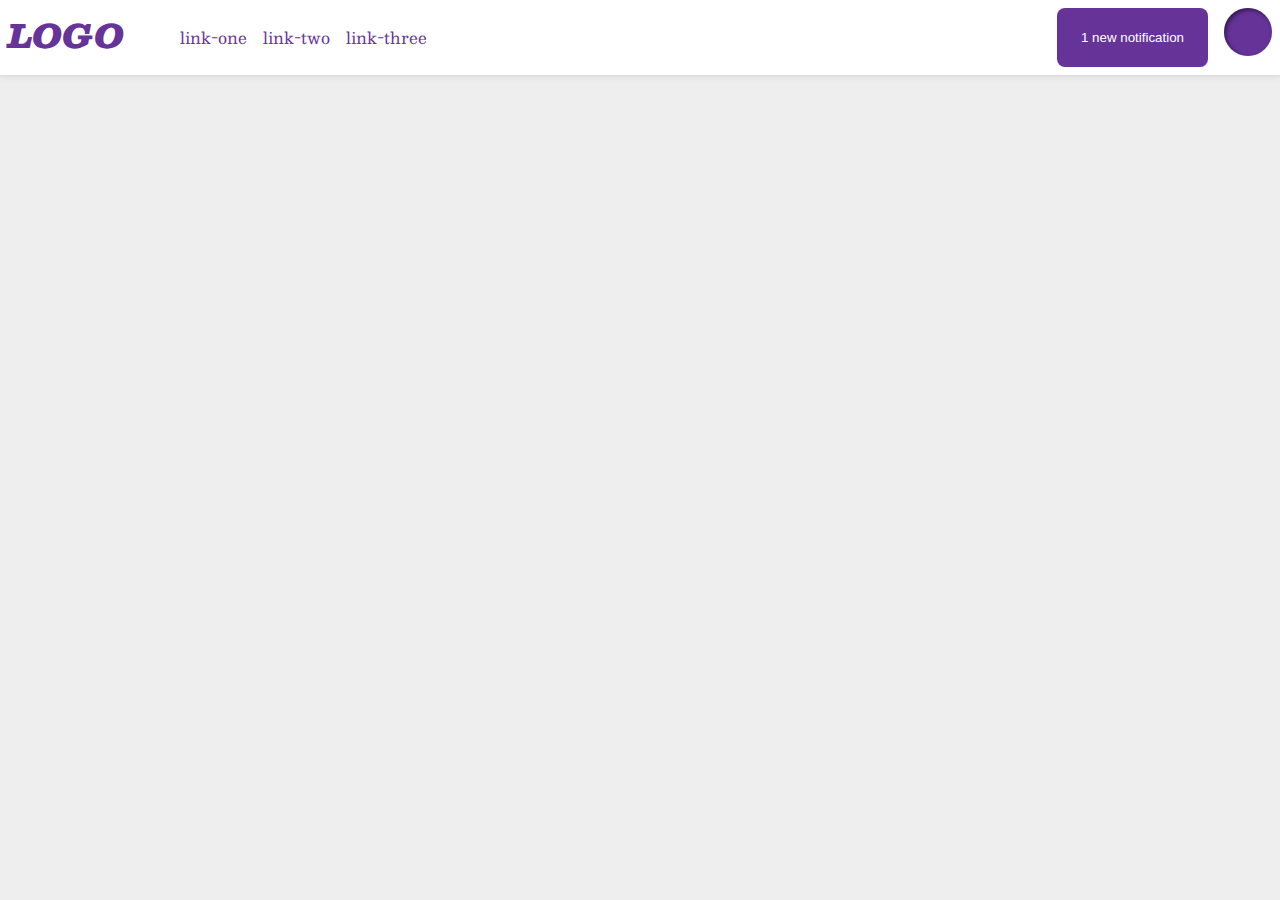
<file: flex/03-flex-header-2/index.html>
<!DOCTYPE html>
<html lang="en">
  <head>
    <meta charset="UTF-8">
    <meta http-equiv="X-UA-Compatible" content="IE=edge">
    <meta name="viewport" content="width=device-width, initial-scale=1.0">
    <title>Flex Header 2</title>
    <link rel="stylesheet" href="style.css">
  </head>
  <body>
    <div class="header">

      <div class="left">
        <div class="logo">
          LOGO
        </div>
        <ul class="links">
          <li><a href="https://google.com">link-one</a></li>
          <li><a href="https://google.com">link-two</a></li>
          <li><a href="https://google.com">link-three</a></li>
        </ul>
      </div>

      <div class="right">
        <button class="notifications">
          1 new notification
        </button>
        <div class="profile-image"></div>
      </div>
      
    </div>
  </body>
</html>
</file>
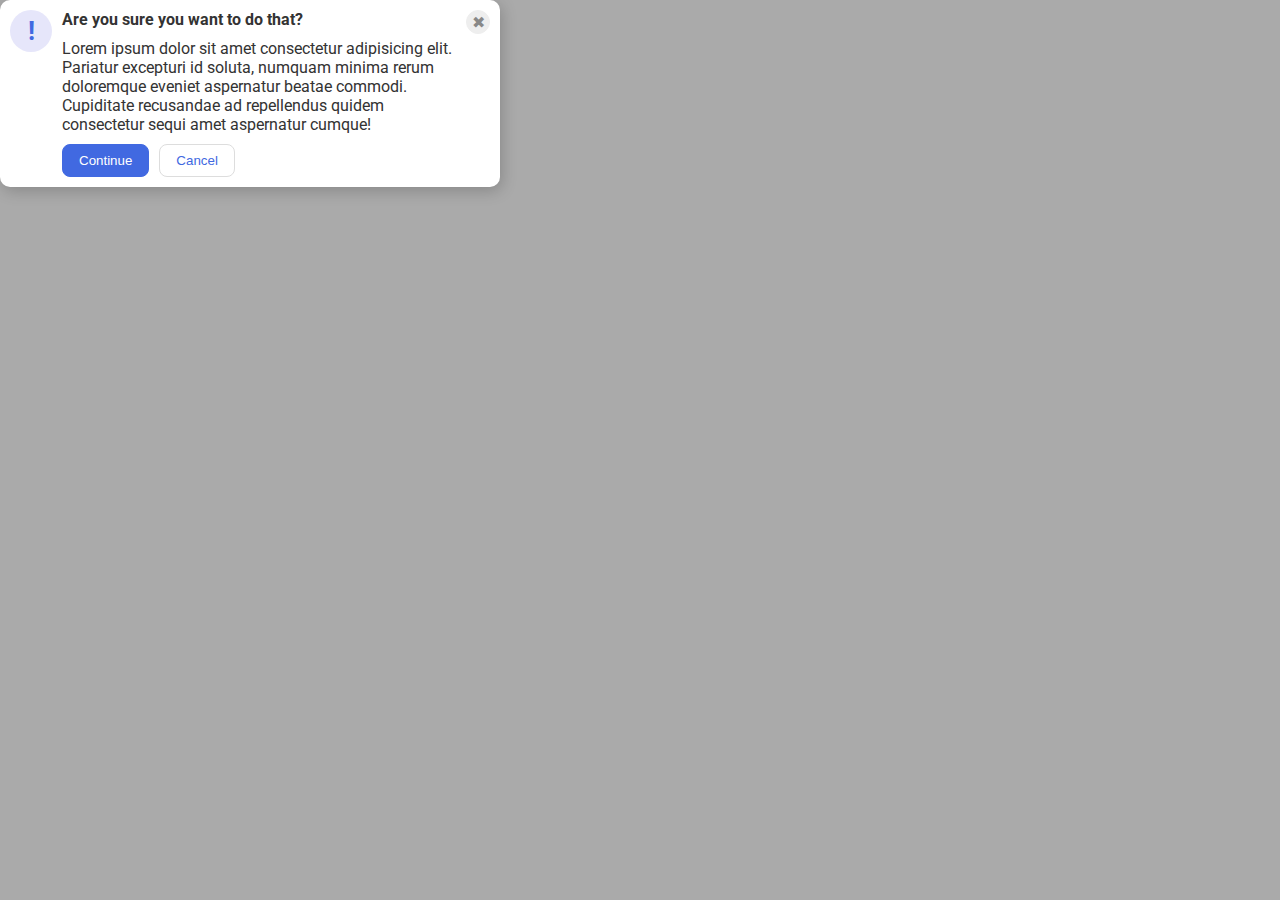
<file: flex/05-flex-modal/index.html>
<!DOCTYPE html>
<html lang="en">
  <head>
    <meta charset="UTF-8">
    <meta http-equiv="X-UA-Compatible" content="IE=edge">
    <meta name="viewport" content="width=device-width, initial-scale=1.0">
    <link rel="stylesheet" href="style.css">
    <title>Modal</title>
  </head>
  <body>
    <div class="modal">
      <div class="icon">!</div>
      
      <div class="vert-flex">
        <div class="header">Are you sure you want to do that?</div>
        <div class="text">Lorem ipsum dolor sit amet consectetur adipisicing elit. Pariatur excepturi id soluta, numquam minima rerum doloremque eveniet aspernatur beatae commodi. Cupiditate recusandae ad repellendus quidem consectetur sequi amet aspernatur cumque!</div>
        <div class="flex">
          <button class="continue">Continue</button>
          <button class="cancel">Cancel</button>
        </div>
      </div>

      <button class="close-button">✖</button>
    </div>
  </body>
</html>
</file>
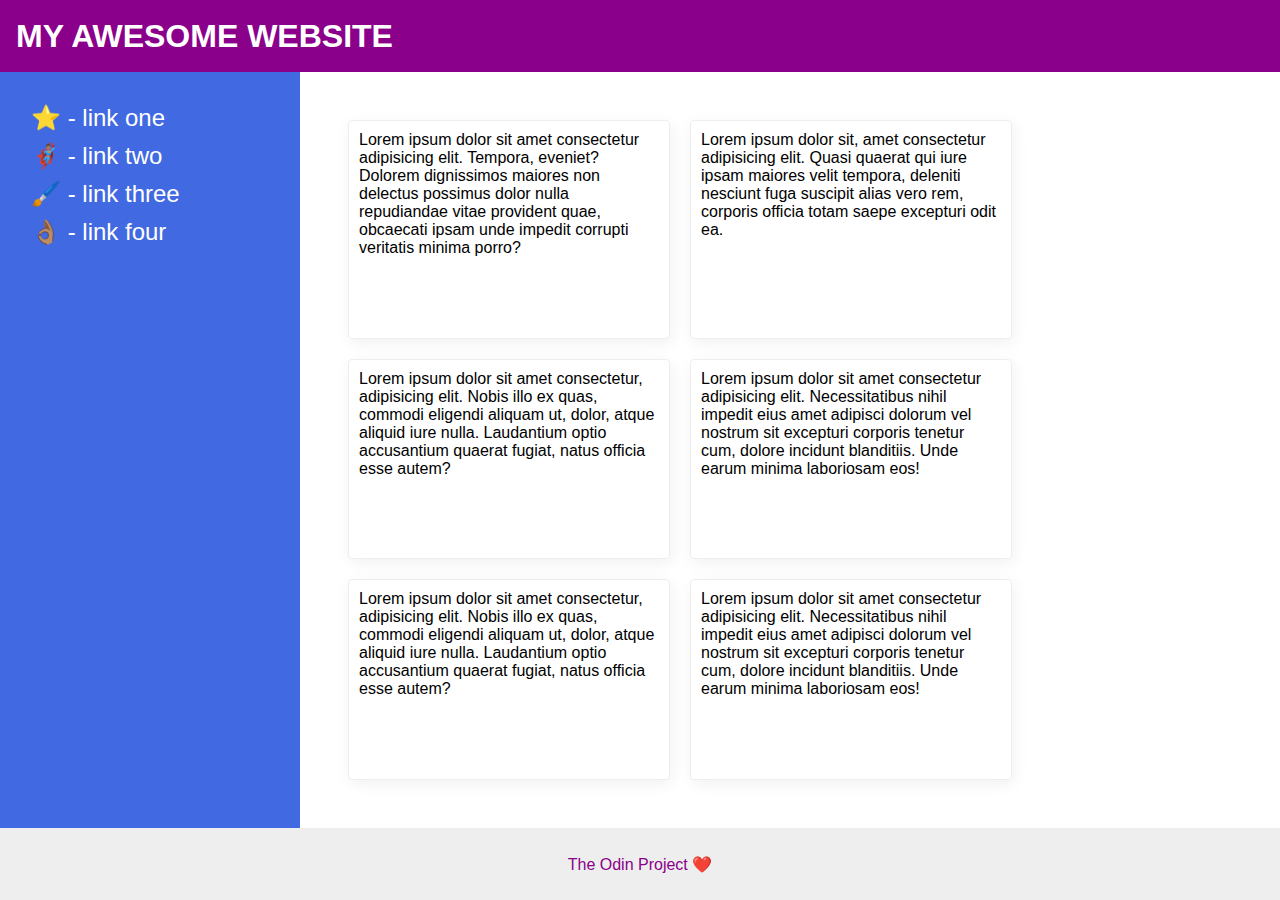
<file: flex/07-flex-layout-2/index.html>
<!DOCTYPE html>
<html lang="en">
  <head>
    <meta charset="UTF-8">
    <meta http-equiv="X-UA-Compatible" content="IE=edge">
    <meta name="viewport" content="width=device-width, initial-scale=1.0">
    <title>The Holy Grail</title>
    <link rel="stylesheet" href="style.css">
  </head>
  <body>
    <div class="header">
      MY AWESOME WEBSITE
    </div>
    <div class="main-section">
      <div class="sidebar">
        <ul>
          <li><a href="#">⭐ - link one</a></li>
          <li><a href="#">🦸🏽‍♂️ - link two</a></li>
          <li><a href="#">🖌️ - link three</a></li>
          <li><a href="#">👌🏽 - link four</a></li>
        </ul>
      </div>
      <div class="card-section">
        <div class="card">Lorem ipsum dolor sit amet consectetur adipisicing elit. Tempora, eveniet? Dolorem dignissimos maiores non delectus possimus dolor nulla repudiandae vitae provident quae, obcaecati ipsam unde impedit corrupti veritatis minima porro?</div>
        <div class="card">Lorem ipsum dolor sit, amet consectetur adipisicing elit. Quasi quaerat qui iure ipsam maiores velit tempora, deleniti nesciunt fuga suscipit alias vero rem, corporis officia totam saepe excepturi odit ea.</div>
        <div class="card">Lorem ipsum dolor sit amet consectetur, adipisicing elit. Nobis illo ex quas, commodi eligendi aliquam ut, dolor, atque aliquid iure nulla. Laudantium optio accusantium quaerat fugiat, natus officia esse autem?</div>
        <div class="card">Lorem ipsum dolor sit amet consectetur adipisicing elit. Necessitatibus nihil impedit eius amet adipisci dolorum vel nostrum sit excepturi corporis tenetur cum, dolore incidunt blanditiis. Unde earum minima laboriosam eos!</div>
        <div class="card">Lorem ipsum dolor sit amet consectetur, adipisicing elit. Nobis illo ex quas, commodi eligendi aliquam ut, dolor, atque aliquid iure nulla. Laudantium optio accusantium quaerat fugiat, natus officia esse autem?</div>
        <div class="card">Lorem ipsum dolor sit amet consectetur adipisicing elit. Necessitatibus nihil impedit eius amet adipisci dolorum vel nostrum sit excepturi corporis tenetur cum, dolore incidunt blanditiis. Unde earum minima laboriosam eos!</div>
      </div>
    </div>
    <div class="footer">
      The Odin Project ❤️
    </div>
  </body>
</html>
</file>
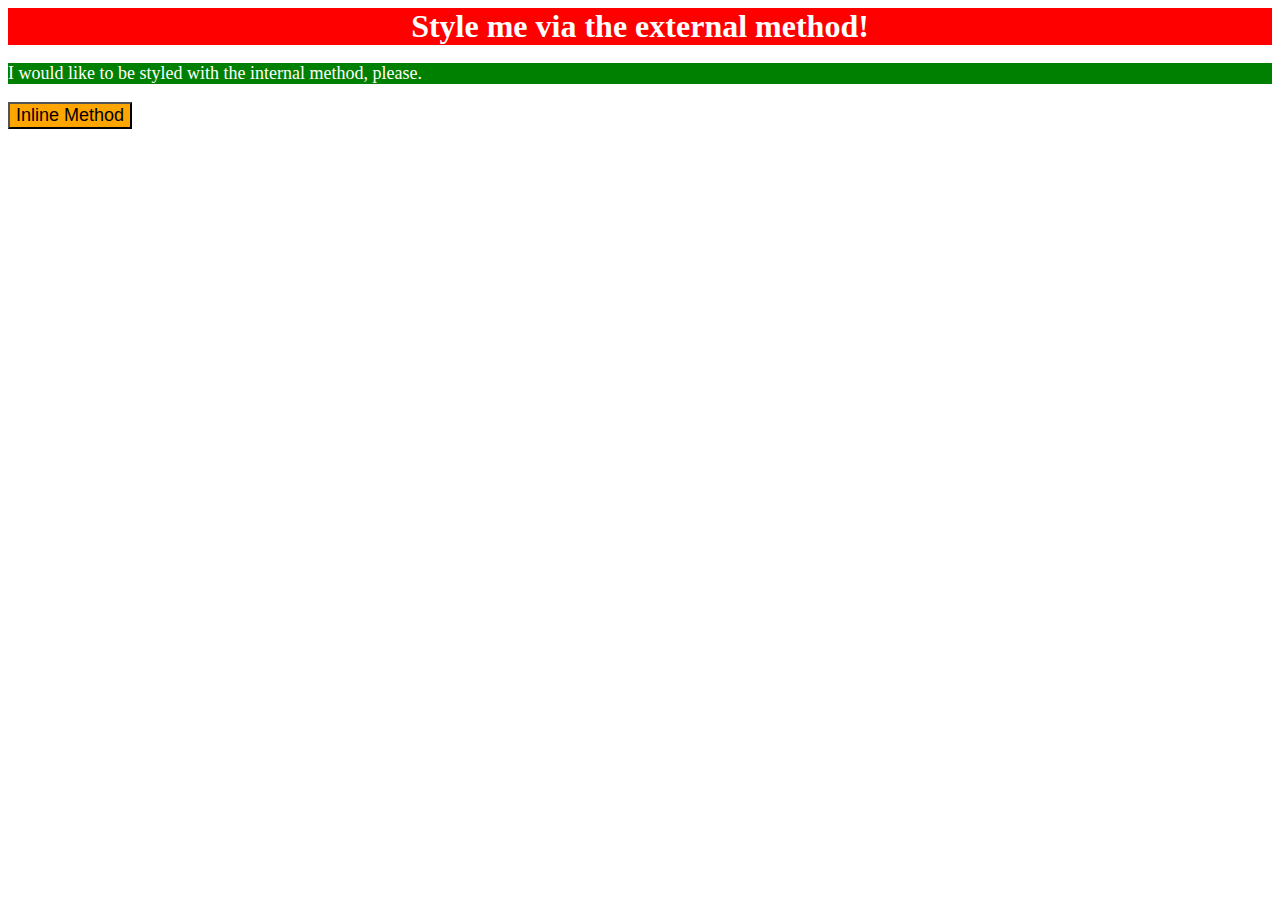
<file: foundations/01-css-methods/index.html>
<!DOCTYPE html>
<html lang="en">
  <head>
    <link rel="stylesheet" href="styles.css">
    <meta charset="UTF-8">
    <meta http-equiv="X-UA-Compatible" content="IE=edge">
    <meta name="viewport" content="width=device-width, initial-scale=1.0">
    <style>
      p {
        background-color: green;
        color: white;
        font-size: 18px;
      }
    </style>
    <title>Methods for Adding CSS</title>
  </head>
  <body>
    <div>Style me via the external method!</div>
    <p>I would like to be styled with the internal method, please.</p>
    <button style = "background-color: orange; font-size: 18px;">Inline Method</button>
  </body>
</html>
</file>
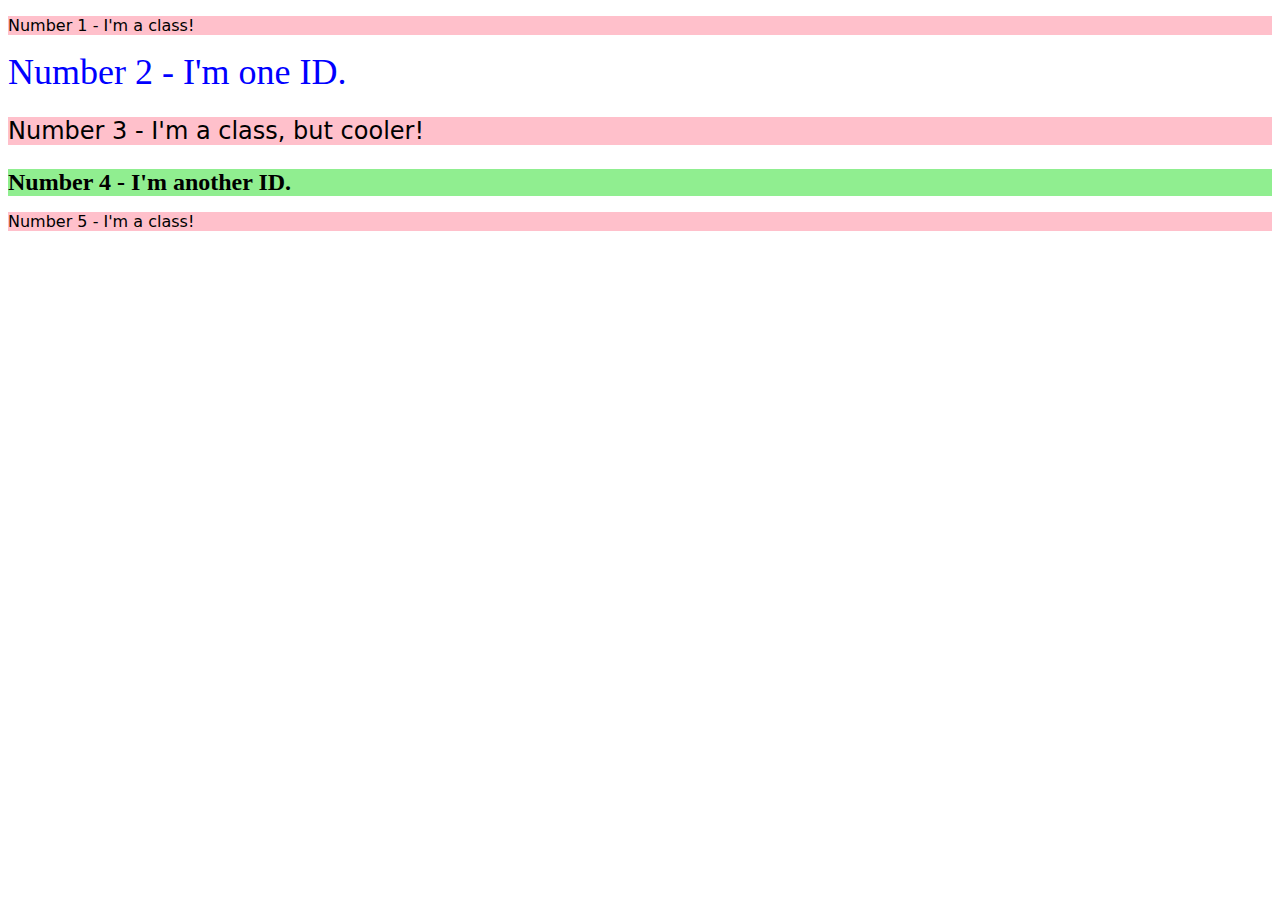
<file: foundations/02-class-id-selectors/index.html>
<!DOCTYPE html>
<html lang="en">
  <head>
    <meta charset="UTF-8">
    <meta http-equiv="X-UA-Compatible" content="IE=edge">
    <meta name="viewport" content="width=device-width, initial-scale=1.0">
    <title>Class and ID Selectors</title>
    <link rel="stylesheet" href="style.css">
  </head>
  <body>
    <p class ="odd">Number 1 - I'm a class!</p>
    <div id="two">Number 2 - I'm one ID.</div>
    <p class ="odd" id="three">Number 3 - I'm a class, but cooler!</p>
    <div id="four">Number 4 - I'm another ID.</div>
    <p class = "odd">Number 5 - I'm a class!</p>
  </body>
</html>
</file>
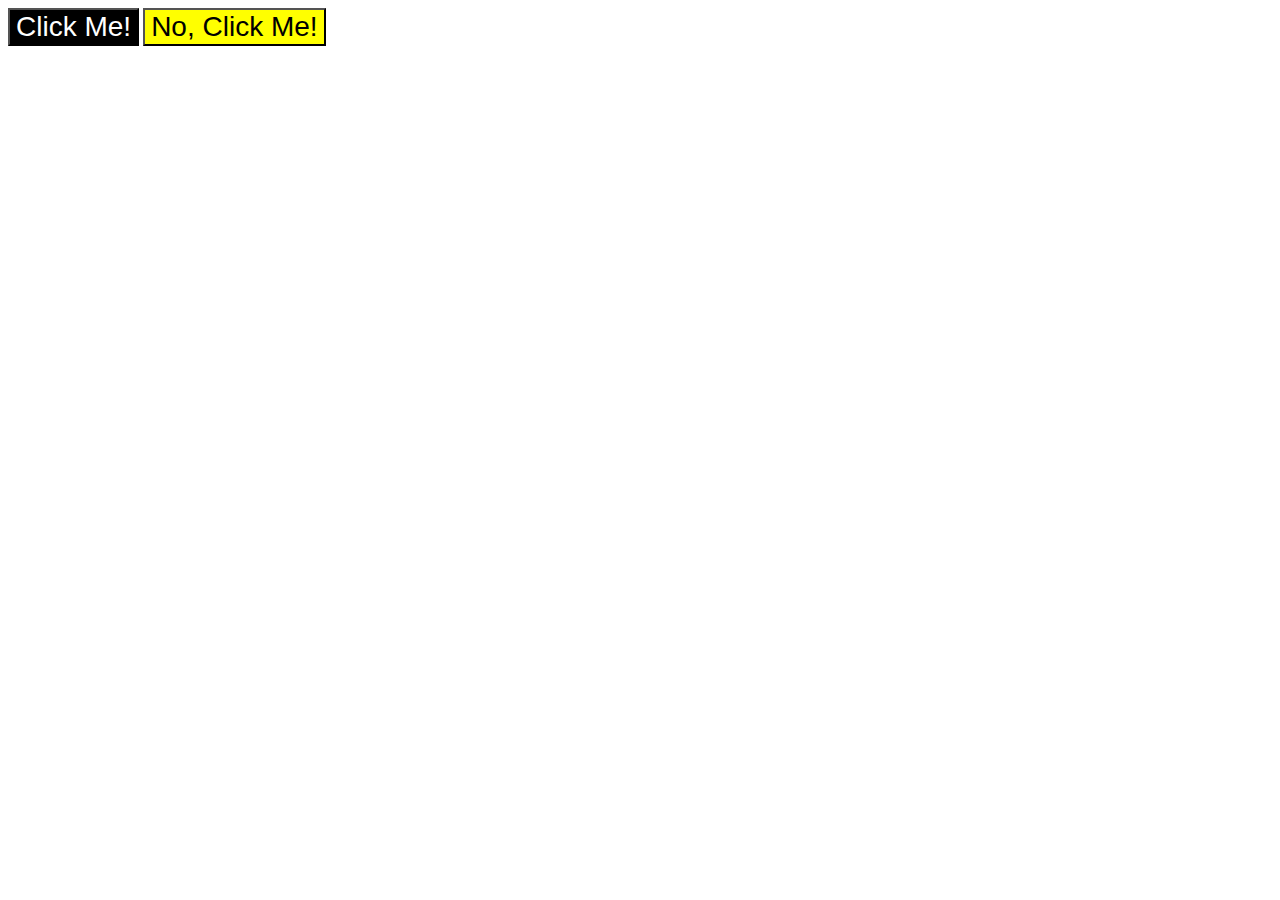
<file: foundations/03-grouping-selectors/index.html>
<!DOCTYPE html>
<html lang="en">
  <head>
    <meta charset="UTF-8">
    <meta http-equiv="X-UA-Compatible" content="IE=edge">
    <meta name="viewport" content="width=device-width, initial-scale=1.0">
    <title>Grouping Selectors</title>
    <link rel="stylesheet" href="style.css">
  </head>
  <body>
    <button class="button1">Click Me!</button>
    <button class="button2">No, Click Me!</button>
  </body>
</html>
</file>
<file: flex/03-flex-header-2/style.css>
/* this is some magical font-importing.  
you'll learn about it later. */
@import url('https://fonts.googleapis.com/css2?family=Besley:ital,wght@0,400;1,900&display=swap');

body {
  margin: 0;
  background: #eee;
  font-family: Besley, serif;
}

.header {
  background: white;
  border-bottom: 1px solid #ddd;
  box-shadow: 0 0 8px rgba(0,0,0,.1);
  padding: 8px;
  gap: 0px;
  display: flex;
  justify-content: space-between;
}

.left, .right {
  display: flex;
  justify-content: center;
  gap: 16px;
}

.profile-image {
  background: rebeccapurple;
  box-shadow: inset 2px 2px 4px rgba(0,0,0,.5);
  border-radius: 50%;
  width: 48px;
  height: 48px;
}

.logo {
  color: rebeccapurple;
  font-size: 32px;
  font-weight: 900;
  font-style: italic;
}

button {
  border: none;
  border-radius: 8px;
  background: rebeccapurple;
  color: white;
  padding: 8px 24px;
}

a {
  /* this removes the line under our links */
  text-decoration: none;
  color: rebeccapurple;
}

ul {
  display: flex;
  gap: 16px;
  list-style-type: none;
}
</file>
<file: flex/05-flex-modal/style.css>
@import url('https://fonts.googleapis.com/css2?family=Roboto:wght@400;700&display=swap');

html, body {
  height: 100%;
}

body {
  font-family: Roboto, sans-serif;
  margin: 0;
  background: #aaa;
  color: #333;
}

.header{
  font-weight: bold;
}

.vert-flex{
  display: flex;
  flex-direction: column;
  align-items: flex-start;
  justify-content: flex-start;
  width: 200px;
  flex: 1 1 auto;
  flex-wrap: wrap;
  gap: 10px;
}

.flex{
  display: flex;
  justify-content: flex-start;
  align-items: center;
  gap: 10px;
}

.modal {
  background: white;
  width: 480px;
  border-radius: 10px;
  box-shadow: 2px 4px 16px rgba(0,0,0,.2);
  display: flex;
  align-items: flex-start;
  justify-content: center;
  padding: 10px;
  gap: 10px;
}

.icon {
  color: royalblue;
  font-size: 26px;
  font-weight: 700;
  background: lavender;
  width: 42px;
  height: 42px;
  border-radius: 50%;
  display: flex;
  align-items: center;
  justify-content: center;
}

.close-button {
  background: #eee;
  border-radius: 50%;
  color: #888;
  font-weight: 400;
  font-size: 16px;
  height: 24px;
  width: 24px;
  display: flex;
  align-items: center;
  justify-content: center;
  border: 1px solid #eee;
  padding: 0;
}

button {
  cursor: pointer;
  padding: 8px 16px;
  border-radius: 8px;
}

button.continue {
  background: royalblue;
  border: 1px solid royalblue;
  color: white;
}

button.cancel {
  background: white;
  border: 1px solid #ddd;
  color: royalblue;
}
</file>
<file: flex/07-flex-layout-2/style.css>
body {
  font-family: -apple-system, BlinkMacSystemFont, 'Segoe UI', Roboto, Oxygen, Ubuntu, Cantarell, 'Open Sans', 'Helvetica Neue', sans-serif;
  margin: 0;
  min-height: 100vh;
  display: flex;
  flex-direction: column;
  flex: 1;
}

.header {
  height: 72px;
  background: darkmagenta;
  color: white;
  font-weight: 900;
  display: flex;
  justify-content: flex-start;
  align-items: center;
  padding: 0 16px;
  font-size: 32px;
}

.footer {
  height: 72px;
  background: #eee;
  color: darkmagenta;
  display: flex;
  justify-content: center;
  align-items: center;
}

.main-section {
  display: flex;
  flex-grow: 10;
}

.sidebar {
  width: 300px;
  background: royalblue;
  box-sizing: border-box;
  color: white;
  padding: 16px;
  flex-shrink: 0;
}

.sidebar ul{
  margin-left: -25px;
  display: flex;
  flex-direction: column;
  justify-content: flex-start;
  align-items: flex-start;
  list-style-type: none;
  gap: 10px;
}

.card-section{
  padding: 48px;
  display: flex;
  gap: 20px;
  flex-wrap: wrap;
}

.card {
  width: 300px;
  padding: 10px;
  border: 1px solid #eee;
  box-shadow: 2px 4px 16px rgba(0,0,0,.06);
  border-radius: 4px;
}

a {
  text-decoration: none;
  color: white;
  font-size: 24px;
}
</file>
<file: foundations/01-css-methods/styles.css>
/* styles.css */
/* a red background, white text, a font size of 32px, center aligned, and bold */

div {
    color: white;
    background-color: red;
    font-size: 32px;
    text-align: center;
    font-weight: bold;
}
</file>
<file: foundations/02-class-id-selectors/style.css>
.odd {
    background-color: pink;
    font-family: "Verdana", "DejaVu Sans", sans-serif;
}

#two {
    color: blue;
    font-size: 36px;
}

#three {
    font-size: 24px;
}

#four {
    background-color: lightgreen;
    font-weight: bold;
    font-size: 24px;
}
</file>
<file: foundations/03-grouping-selectors/style.css>
.button1,
.button2 {
    font-size: 28px;
    font-family: Helvetica, 'Times New Roman', sans-serif;
}

.button1 {
    background-color: black;
    color: white;
}

.button2 {
    background-color: yellow;
}
</file>
